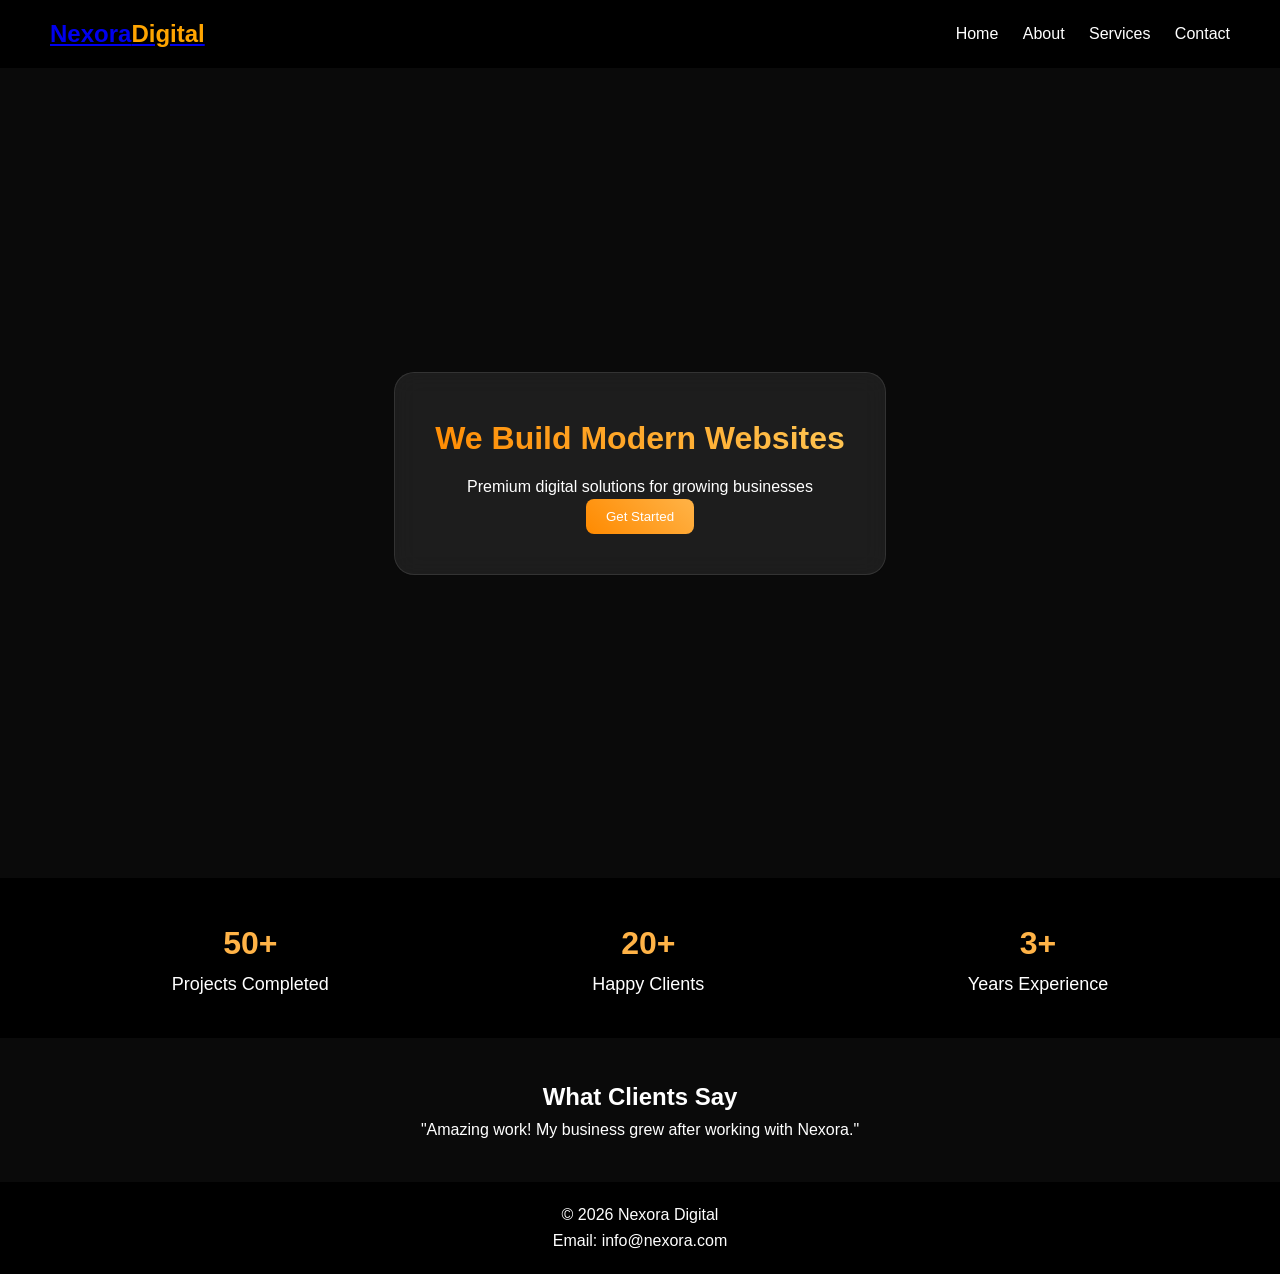
<file: index.html>
<!DOCTYPE html>
<html lang="en">
<head>
<meta charset="UTF-8">
<meta name="viewport" content="width=device-width, initial-scale=1.0">
<title>Nexora Digital</title>

<link rel="stylesheet" href="style.css">
</head>

<body>

<header>
<a href="index.html" class="logo">Nexora<span>Digital</span></a>

<nav>
<a href="index.html">Home</a>
<a href="about.html">About</a>
<a href="services.html">Services</a>
<a href="contact.html">Contact</a>
</nav>
</header>

<!-- HERO -->
<section class="hero">
<div class="overlay glass fade-in">

<h1 class="gradient-text">We Build Modern Websites</h1>
<p>Premium digital solutions for growing businesses</p>

<a href="contact.html">
<button>Get Started</button>
</a>

</div>
</section>

<!-- STATS -->
<section class="stats fade-in">

<div>
<h2>50+</h2>
<p>Projects Completed</p>
</div>

<div>
<h2>20+</h2>
<p>Happy Clients</p>
</div>

<div>
<h2>3+</h2>
<p>Years Experience</p>
</div>

</section>

<!-- TESTIMONIAL -->
<section class="testimonial fade-in">
<h2>What Clients Say</h2>
<p>"Amazing work! My business grew after working with Nexora."</p>
</section>

<footer>
<p>© 2026 Nexora Digital</p>
<p>Email: info@nexora.com</p>
</footer>

<!-- ANIMATION SCRIPT -->
<script>
const faders = document.querySelectorAll('.fade-in');

function showOnScroll() {
  const trigger = window.innerHeight - 50;

  faders.forEach(el => {
    const top = el.getBoundingClientRect().top;

    if (top < trigger) {
      el.classList.add('active');
    }
  });
}

window.addEventListener('scroll', showOnScroll);
window.addEventListener('load', showOnScroll);
</script>

</body>
</html>
</file>
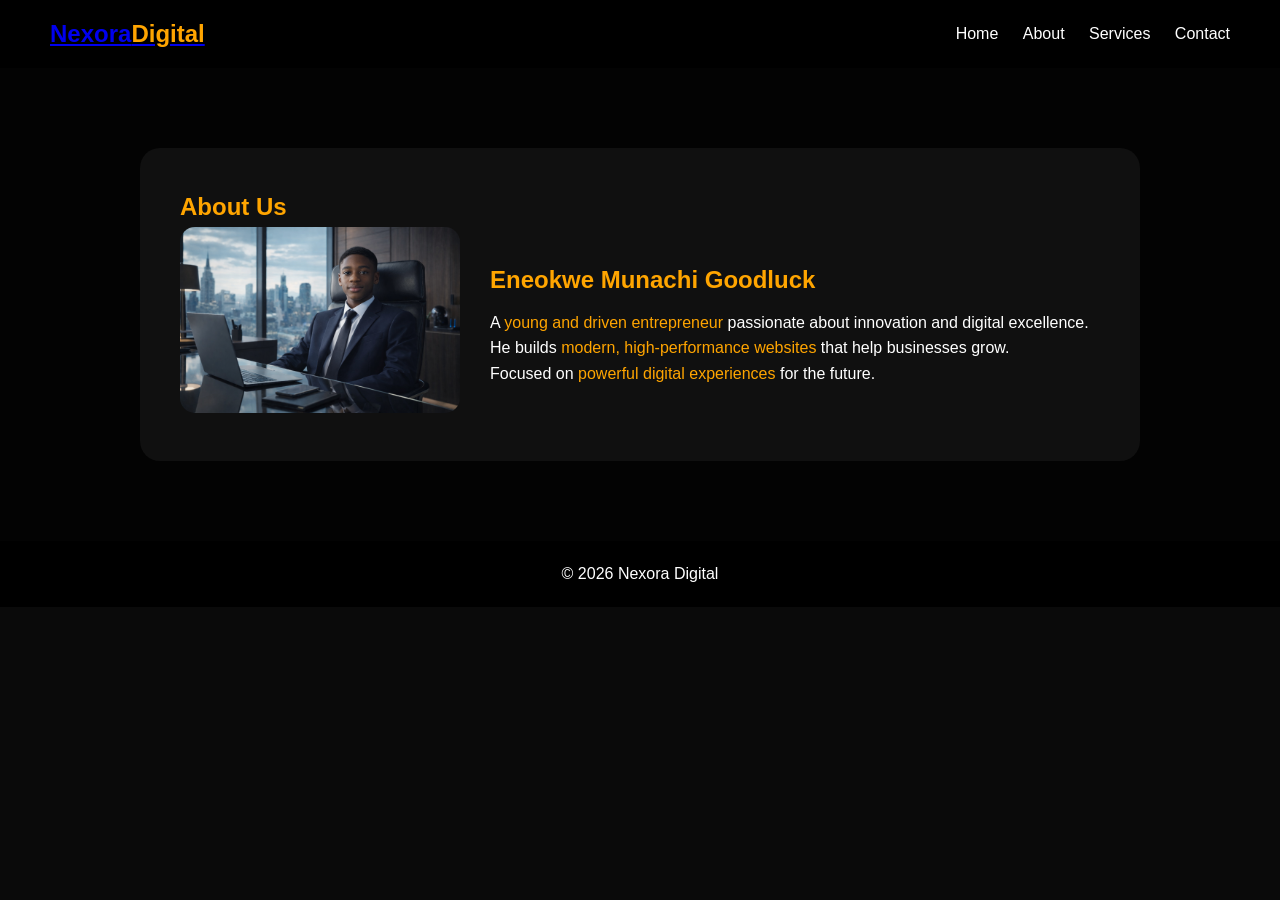
<file: about.html>
<!DOCTYPE html>
<html>
<head>
<title>About</title>

<meta name="viewport" content="width=device-width, initial-scale=1.0">

<link rel="stylesheet" href="style.css">
</head>

<body>

<header>
<a href="index.html" class="logo">Nexora<span>Digital</span></a>

<nav>
<a href="index.html">Home</a>
<a href="about.html">About</a>
<a href="services.html">Services</a>
<a href="contact.html">Contact</a>
</nav>
</header>

<section class="about-section">

<div class="about-overlay reveal">

<h1 style="color:orange;">About Us</h1>

<div class="about-container">

<div class="about-image">
<img src="images/ceo.png">
</div>

<div class="about-text">
<h2>Eneokwe Munachi Goodluck</h2>

<p>
A <span class="highlight">young and driven entrepreneur</span> passionate about innovation and digital excellence.
</p>

<p>
He builds <span class="highlight">modern, high-performance websites</span> that help businesses grow.
</p>

<p>
Focused on <span class="highlight">powerful digital experiences</span> for the future.
</p>

</div>

</div>

</div>

</section>

<footer>
<p>© 2026 Nexora Digital</p>
</footer>

<script>
const reveals = document.querySelectorAll('.reveal');

function revealOnScroll() {
  const windowHeight = window.innerHeight;

  reveals.forEach(el => {
    const elementTop = el.getBoundingClientRect().top;

    if (elementTop < windowHeight - 50) {
      el.classList.add('active');
    }
  });
}

window.addEventListener('scroll', revealOnScroll);
window.addEventListener('load', revealOnScroll);
</script>

</body>
</html>
</file>
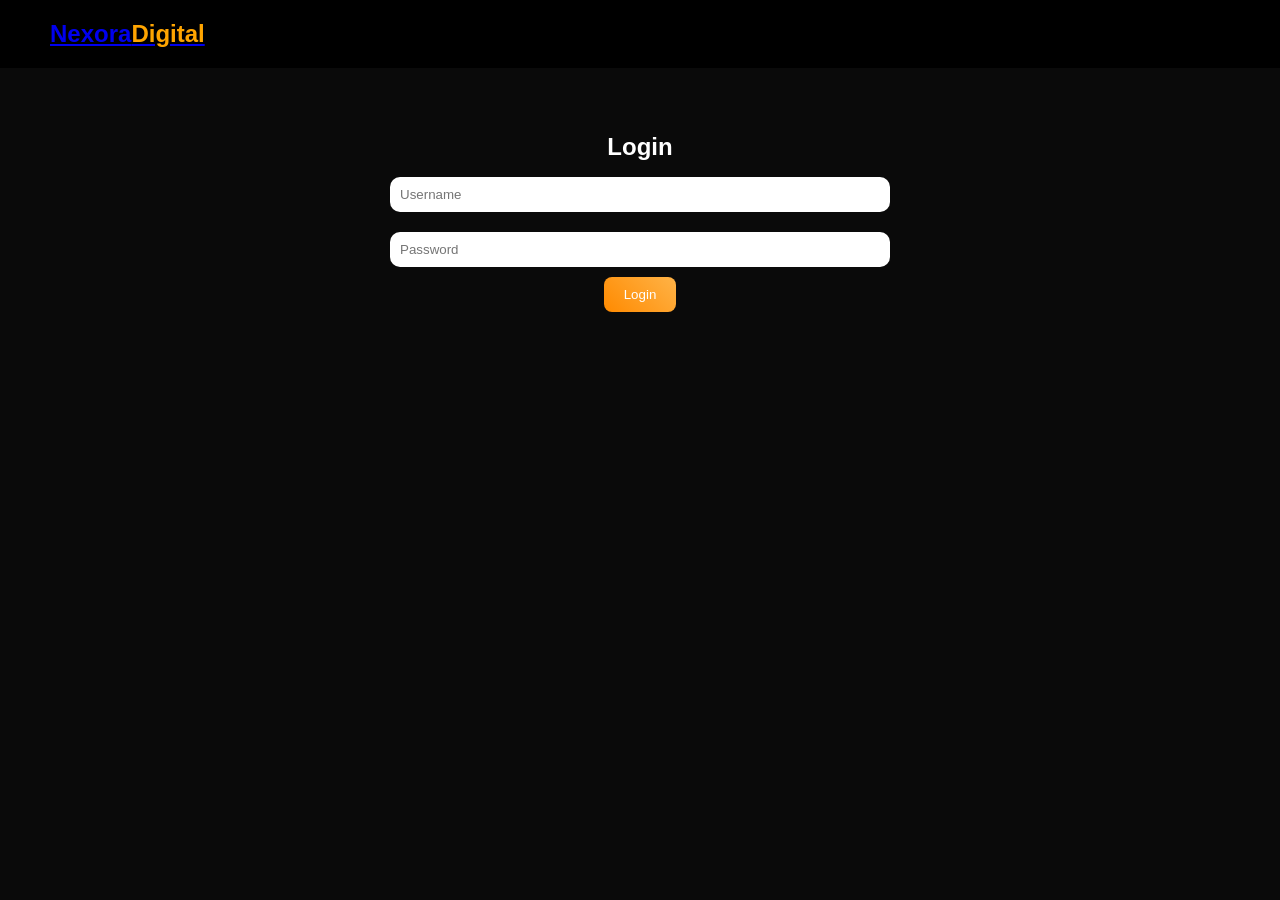
<file: login.html>
<!DOCTYPE html>
<html>
<head>
<title>Login</title>
<link rel="stylesheet" href="style.css">
</head>

<body>

<header>
<a href="index.html" class="logo">Nexora<span>Digital</span></a>
</header>

<section class="contact-section">

<h1>Login</h1>

<div class="contact-container">

<form onsubmit="login(event)">
<input type="text" id="user" placeholder="Username">
<input type="password" id="pass" placeholder="Password">
<button>Login</button>
</form>

</div>

</section>

<script>
function login(e){
e.preventDefault();
if(user.value==="admin" && pass.value==="1234"){
alert("Login successful");
}else{
alert("Wrong details");
}
}
</script>

</body>
</html>
</file>
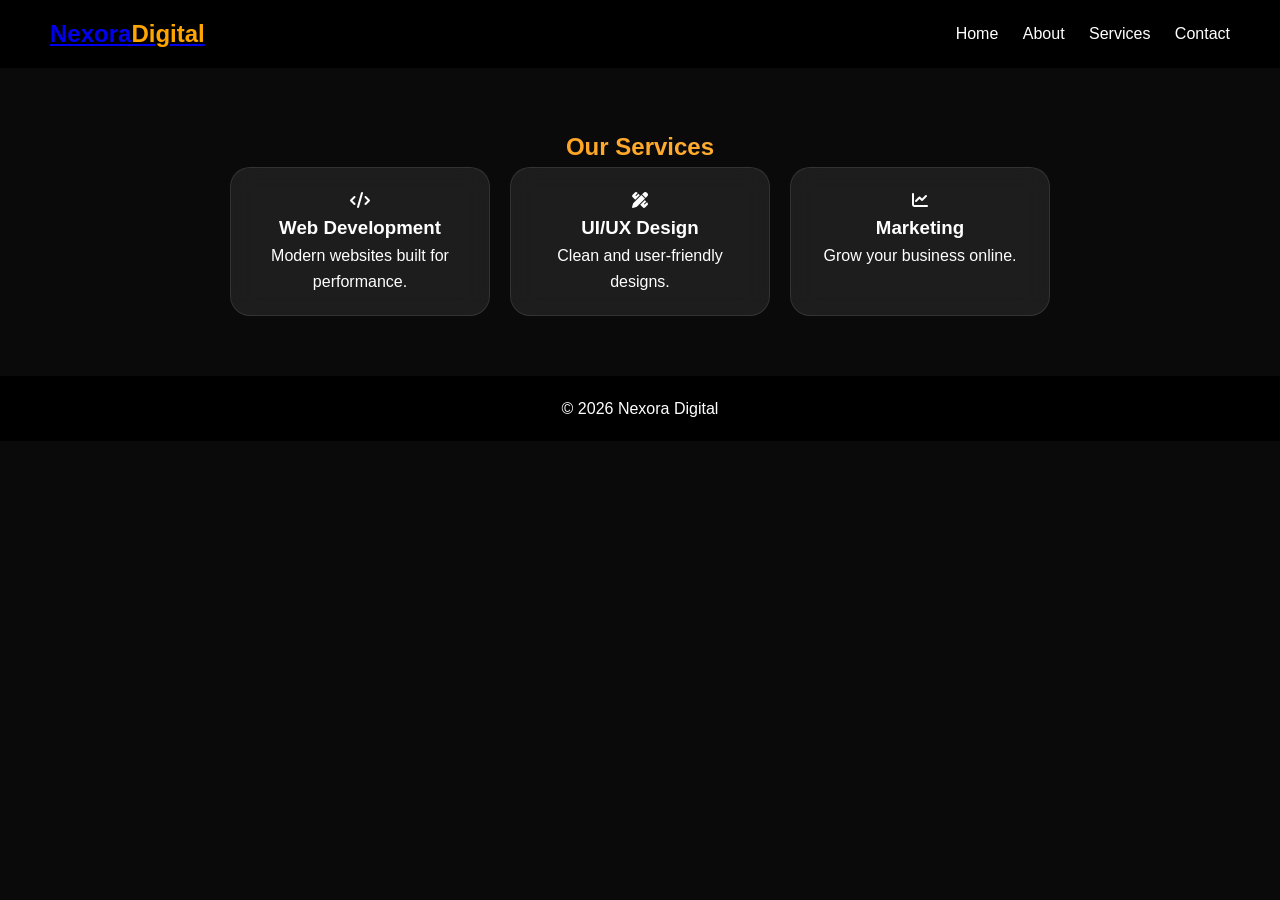
<file: services.html>
<!DOCTYPE html>
<html>
<head>
<title>Services</title>
<link rel="stylesheet" href="style.css">

<link rel="stylesheet" href="https://cdnjs.cloudflare.com/ajax/libs/font-awesome/6.5.0/css/all.min.css">
</head>

<body>

<header>
<a href="index.html" class="logo">Nexora<span>Digital</span></a>

<nav>
<a href="index.html">Home</a>
<a href="about.html">About</a>
<a href="services.html">Services</a>
<a href="contact.html">Contact</a>
</nav>
</header>

<section class="services-section">

<h1 class="gradient-text">Our Services</h1>

<div class="services-container">

<div class="service-card glass">
<i class="fas fa-code service-icon"></i>
<h3>Web Development</h3>
<p>Modern websites built for performance.</p>
</div>

<div class="service-card glass">
<i class="fas fa-pencil-ruler service-icon"></i>
<h3>UI/UX Design</h3>
<p>Clean and user-friendly designs.</p>
</div>

<div class="service-card glass">
<i class="fas fa-chart-line service-icon"></i>
<h3>Marketing</h3>
<p>Grow your business online.</p>
</div>

</div>

</section>

<footer>
<p>© 2026 Nexora Digital</p>
</footer>

</body>
</html>
</file>
<file: style.css>
/* ===== RESET ===== */
* {
  margin: 0;
  padding: 0;
  box-sizing: border-box;
  font-family: Arial, sans-serif;
}

/* ===== BODY ===== */
body {
  background: #0a0a0a;
  color: white;
  line-height: 1.6;
}

/* ===== HEADER ===== */
header {
  background: black;
  display: flex;
  justify-content: space-between;
  align-items: center;
  padding: 15px 50px;
  flex-wrap: wrap;
}

.logo {
  font-size: 24px;
  font-weight: bold;
}

.logo span {
  color: orange;
}

nav a {
  color: white;
  text-decoration: none;
  margin-left: 20px;
  font-size: 16px;
}

nav a:hover {
  color: orange;
}

/* ===== HERO ===== */
.hero {
  height: 90vh;
  background: url("https://images.unsplash.com/photo-1492724441997-5dc865305da7") no-repeat center/cover;
  display: flex;
  justify-content: center;
  align-items: center;
}

.overlay {
  background: rgba(0,0,0,0.7);
  padding: 40px;
  border-radius: 15px;
  text-align: center;
  max-width: 600px;
}

.overlay h1 {
  font-size: 32px;
  margin-bottom: 10px;
}

button {
  padding: 10px 20px;
  background: orange;
  border: none;
  color: white;
  cursor: pointer;
  border-radius: 5px;
}

button:hover {
  background: #ff9900;
}

/* ===== ABOUT ===== */
.about-section {
  background: url("https://images.unsplash.com/photo-1521737604893-d14cc237f11d") no-repeat center/cover;
  padding: 80px 20px;
  position: relative;
}

.about-section::before {
  content: "";
  position: absolute;
  width: 100%;
  height: 100%;
  background: rgba(0,0,0,0.7);
  top: 0;
  left: 0;
}

.about-overlay {
  position: relative;
  z-index: 2;
  max-width: 1000px;
  margin: auto;
  padding: 40px;
  border-radius: 20px;
  background: rgba(255,255,255,0.05);
}

.about-container {
  display: flex;
  gap: 30px;
  align-items: center;
}

.about-image img {
  width: 280px;
  border-radius: 15px;
}

.about-text h2 {
  color: orange;
  margin-bottom: 10px;
}

.highlight {
  color: orange;
}

/* ===== SERVICES ===== */
.services-section {
  padding: 60px 20px;
  text-align: center;
}

.services-container {
  display: flex;
  justify-content: center;
  gap: 20px;
  flex-wrap: wrap;
}

.service-card {
  background: #111;
  padding: 20px;
  border-radius: 15px;
  width: 260px;
  text-align: center;
}

.service-card img {
  width: 100%;
  border-radius: 10px;
}

/* ===== CONTACT ===== */
.contact-section {
  padding: 60px 20px;
  text-align: center;
}

.contact-container {
  max-width: 500px;
  margin: auto;
}

input, textarea {
  width: 100%;
  padding: 10px;
  margin: 10px 0;
  border-radius: 10px;
  border: none;
}

.whatsapp-btn {
  display: inline-block;
  background: green;
  padding: 10px 20px;
  border-radius: 10px;
  color: white;
  margin-top: 10px;
}

/* ===== STATS SECTION (FIXED YOUR ISSUE) ===== */
.stats {
  display: flex;
  justify-content: space-around;
  text-align: center;
  padding: 40px;
  background: black;
}

.stats div {
  font-size: 18px;
}

/* ===== TESTIMONIAL ===== */
.testimonial {
  padding: 40px;
  text-align: center;
}

/* ===== FOOTER ===== */
footer {
  background: black;
  text-align: center;
  padding: 20px;
}

/* ===== ANIMATION ===== */
.reveal {
  opacity: 0;
  transform: translateY(40px);
  transition: 0.6s;
}

.reveal.active {
  opacity: 1;
  transform: translateY(0);
}

/* ===== MOBILE RESPONSIVE ===== */
@media (max-width: 768px) {

  header {
    flex-direction: column;
    text-align: center;
  }

  nav {
    margin-top: 10px;
  }

  .hero {
    height: 70vh;
  }

  .about-container {
    flex-direction: column;
    text-align: center;
  }

  .about-image img {
    width: 100%;
    max-width: 300px;
  }

  .services-container {
    flex-direction: column;
    align-items: center;
  }

  .stats {
    flex-direction: column;
    gap: 20px;
  }
}
/* ===== ULTRA PREMIUM UI ===== */

/* Gradient Text */
.gradient-text {
  background: linear-gradient(45deg, #ff8a00, #ffc857);
  -webkit-background-clip: text;
  -webkit-text-fill-color: transparent;
}

/* Glass Effect */
.glass {
  background: rgba(255,255,255,0.08);
  backdrop-filter: blur(12px);
  border-radius: 20px;
  border: 1px solid rgba(255,255,255,0.1);
}

/* Premium Button */
button {
  background: linear-gradient(45deg, #ff8a00, #ffb347);
  border-radius: 8px;
  transition: 0.3s ease;
}

button:hover {
  transform: translateY(-3px) scale(1.05);
  box-shadow: 0 10px 25px rgba(255,165,0,0.4);
}

/* Smooth Fade Animation */
.fade-in {
  opacity: 0;
  transform: translateY(30px);
  transition: 0.8s ease;
}

.fade-in.active {
  opacity: 1;
  transform: translateY(0);
}

/* Navbar upgrade */
header {
  position: sticky;
  top: 0;
  z-index: 1000;
  backdrop-filter: blur(10px);
}

/* Section spacing */
section {
  padding: 80px 20px;
}

/* Card hover */
.service-card {
  transition: 0.3s ease;
}

.service-card:hover {
  transform: translateY(-10px);
  box-shadow: 0 20px 40px rgba(0,0,0,0.5);
}

/* Stats glow */
.stats h2 {
  color: #ffb347;
  font-size: 32px;
}

/* Smooth scroll */
html {
  scroll-behavior: smooth;
}
</file>
